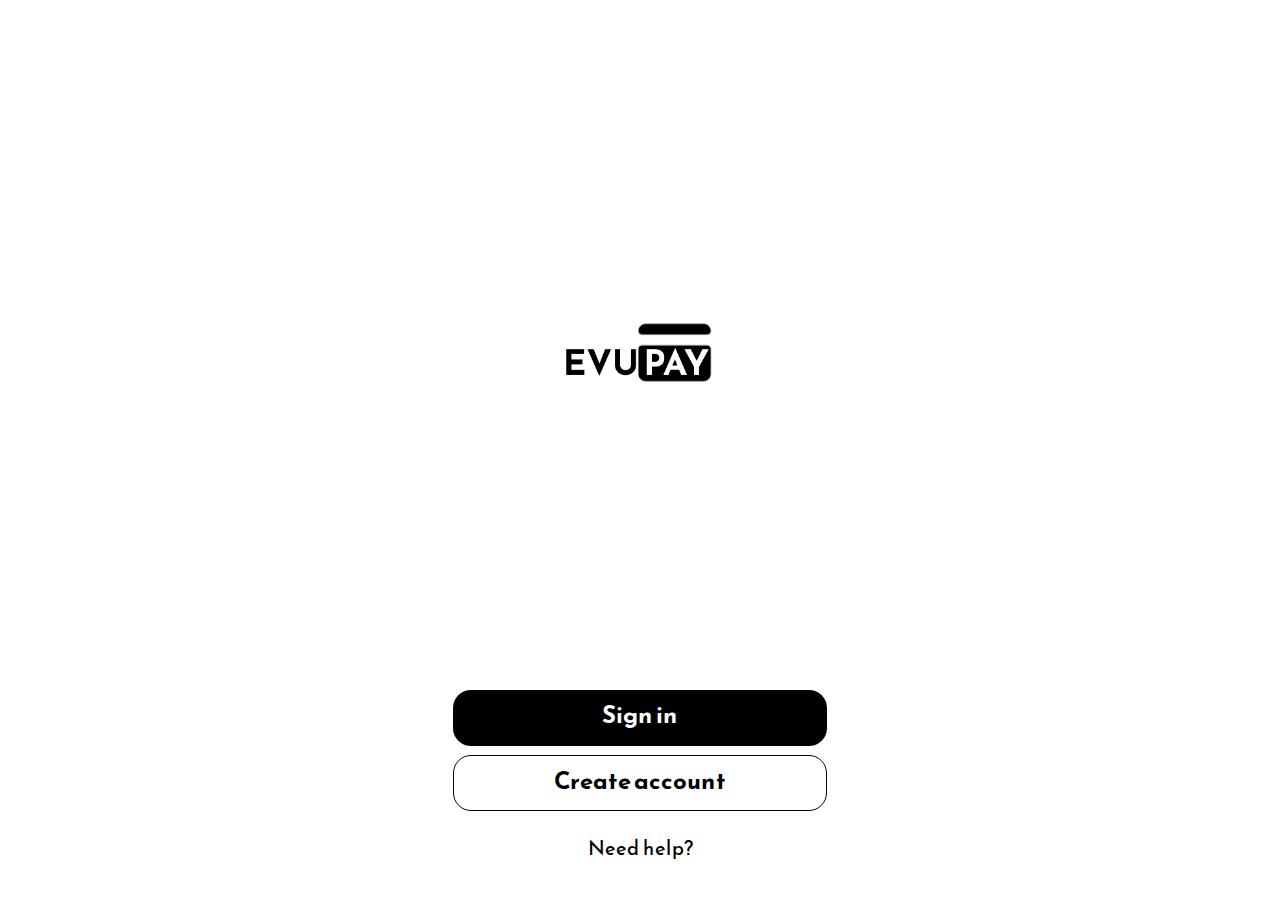
<file: index.html>
<!DOCTYPE html>
<html lang="es">
<head>
    <meta charset="UTF-8">
    <meta http-equiv="X-UA-Compatible" content="IE=edge">
    <meta name="viewport" content="width=device-width, initial-scale=1.0">
    <link rel="preconnect" href="https://fonts.googleapis.com">
    <link rel="preconnect" href="https://fonts.gstatic.com" crossorigin>
    <link href="https://fonts.googleapis.com/css2?family=Reem+Kufi:wght@400;500;600;700&display=swap" rel="stylesheet">
    <link rel="stylesheet" href="index.css">
    <link rel="stylesheet" href="./confi.css">
</head>
<body>
    <div class="log">
        <img src="./img/logo.png" alt="" class="logo">
        <a href="./transac.html">
        <div class="sing-in">Sign in</div>
    </a>
        
        <div class="create-account">Create account</div>
        <span class="need-help">Need help?</span>
    </div>
</body>
</html>
</file>
<file: index.css>
.log {
    width: 100%;
    height: 100vh;
    padding: 2rem;
    display: grid;
    grid-template-rows: 1fr 6.5rem 6.5rem 6.5rem;
    
    justify-content: center;

    place-items: center;
    }
    .log a{
        text-decoration: none;
    }
    .logo {
    width: 15.5rem;
    }
.sing-in{
    background-color: black;
    color: white;
    width: 37.4rem;
    height: 5.6rem;
    font-family: 'Reem Kufi';
    font-style: normal;
    font-weight: 700;
    font-size: 23.9437px;
    line-height: 36px;
    padding: 0.7rem;
    text-align: center;
    border-radius: 18px;
}
.create-account{
    border: 1px solid black;
    border-radius: 18px;
    width: 37.4rem;
    height: 5.6rem;
    font-family: 'Reem Kufi';
    font-style: normal;
    font-weight: 700;
    font-size: 23.9437px;
    line-height: 36px;
    padding: 0.7rem;
    text-align: center;
}
.need-help{
    font-family: 'Reem Kufi';
font-style: normal;
font-weight: 400;
font-size: 20px;
line-height: 30px;
}
</file>
<file: confi.css>
* {
    margin: 0;
    padding: 0;
    box-sizing: border-box;
}
html,
body {
    max-width: 41.4rem;
    margin: auto;
    font-size: 10px;
    font-family: 'Reem Kufi', sans-serif;
}
</file>
